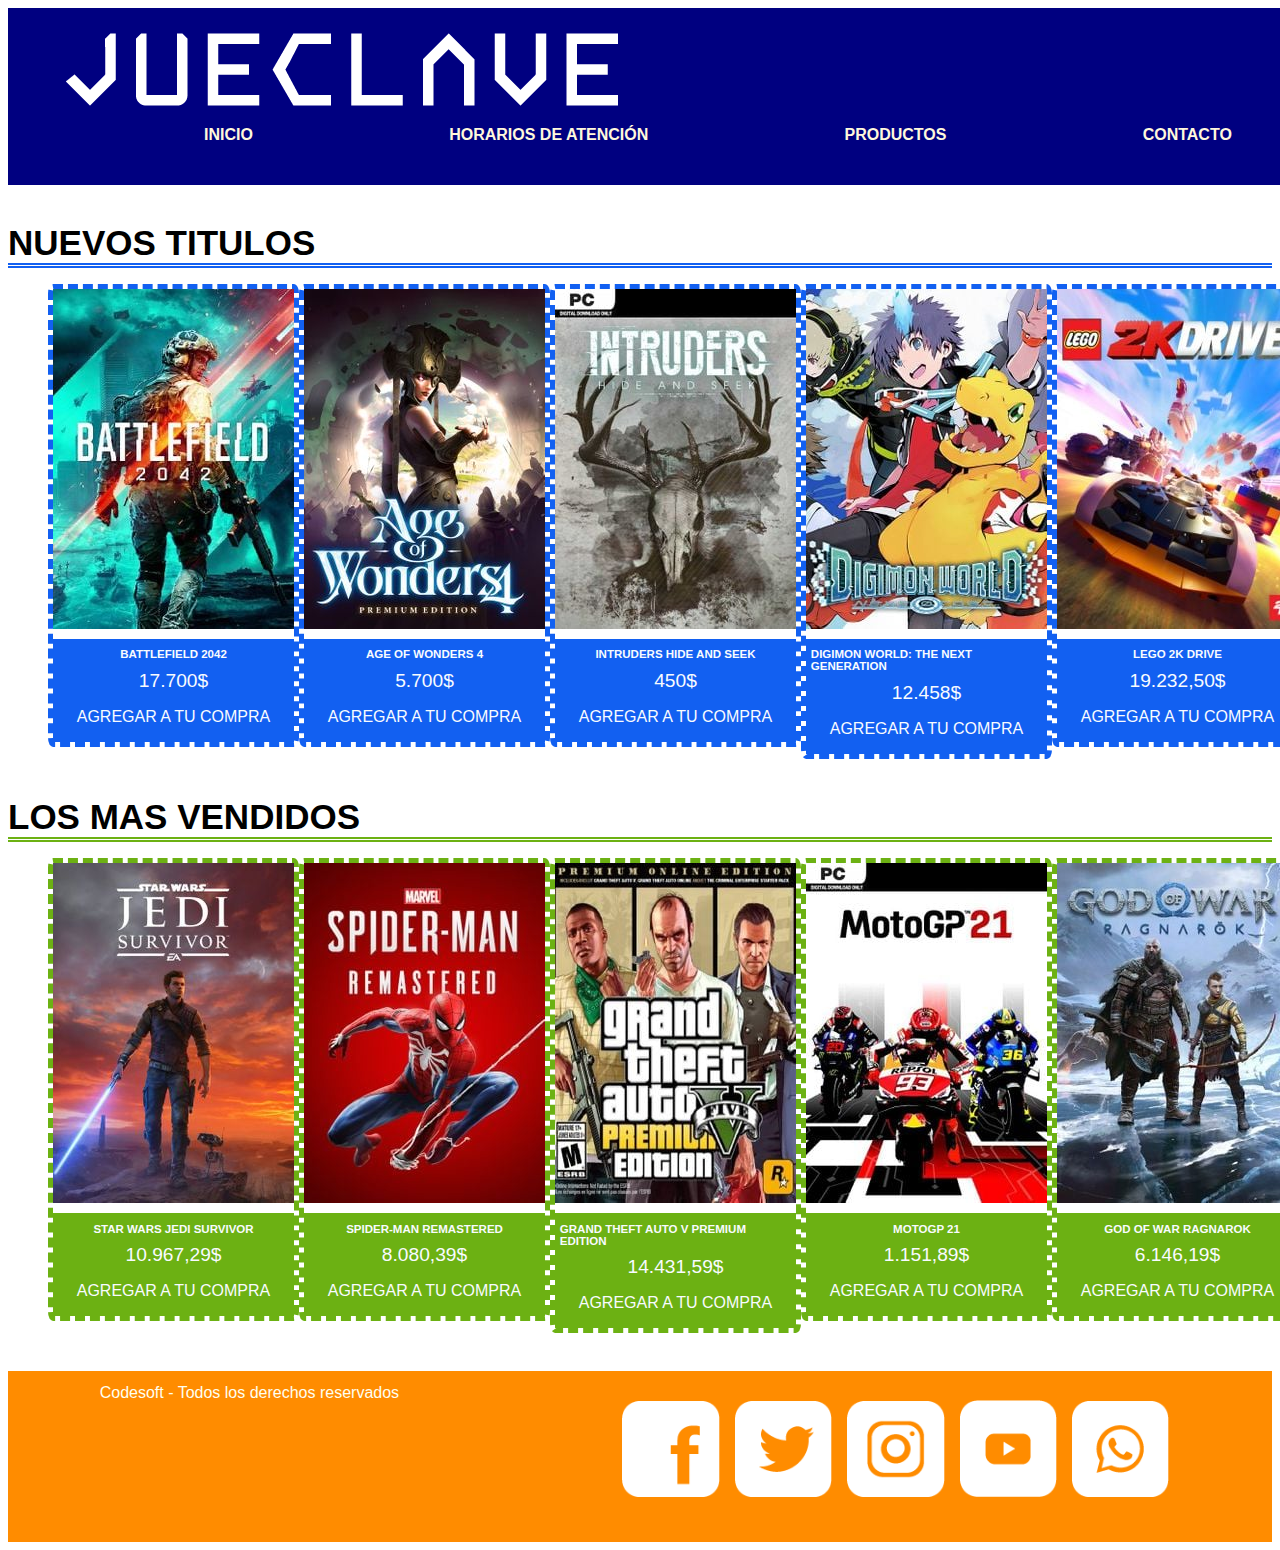
<file: index.html>
<!DOCTYPE html>
<html lang="es">
<head>
    <meta charset="UTF-8">
    <meta http-equiv="X-UA-Compatible" content="IE=edge">
    <meta name="viewport" content="width=device-width, initial-scale=1.0">
    <link rel="stylesheet" href="style.css">
    <title>Tienda de videojuegos digital</title>
</head>
<body>
    <header>
        <div id="superior">
            <img src="Imagenes/Tienda_Videojuegos_Logo_Blanco.png" alt="Jueclave-logo">
        </div>
        <nav>
            <ul>
                <li><a href="#">Inicio</a></li>
                <li><a href="horarios.html">Horarios de Atención</a></li>
                <li><a href="productos.html">Productos</a></li>
                <li><a href="contacto.html">Contacto</a></li>
            </ul>
        </nav>
    </header>

    <main>
        <section id="Novedades">
            <div class="NovedadTitulo">
                <b>Nuevos Titulos</b>
            </div>
            <div id="NovedadProductos">
                <ul>
                    <li>
                        <div class="ProductoNovedad">
                            <a href="#"><img src="Imagenes/Battlefield_2042_Edition_Cover.jpg" alt="Battlefield 2042"></a>
                            <div class="InfoProductoNov">
                                <b class="ProductoNombre">Battlefield 2042</b>
                                <div class="Datosproductos">
                                    <div class="productoprecio">17.700$</div>
                                    <div class="productointeraccion">
                                        <div class="botoncompra" href="#">Agregar a tu compra</div>
                                    </div>
                                </div>
                            </div>
                        </div>
                    </li>
                    <li>
                        <div class="ProductoNovedad">
                            <a href="#"><img src="Imagenes/Age_of_Wonders_4_Cover.jpg"></a>
                            <div class="InfoProductoNov">
                                <b class="ProductoNombre">Age of Wonders 4</b>
                                <div class="Datosproductos">
                                    <div class="productoprecio">5.700$</div>
                                    <div class="productointeraccion">
                                        <div class="botoncompra" href="#">Agregar a tu compra</div>
                                    </div>
                                </div>
                            </div>
                        </div>
                    </li>
                    <li>
                        <div class="ProductoNovedad">
                            <a href="#"><img src="Imagenes/Intruders__hide_and_seek_Cover.jpg" alt="Intruders hide and seek"></a>
                            <div class="InfoProductoNov">
                                <b class="ProductoNombre">Intruders Hide and Seek</b>
                                <div class="Datosproductos">
                                    <div class="productoprecio">450$</div>
                                    <div class="productointeraccion">
                                        <div class="botoncompra" href="#">Agregar a tu compra</div>
                                    </div>
                                </div>
                            </div>
                        </div>
                    </li>
                    <li>
                        <div class="ProductoNovedad">
                            <a href="#"><img src="Imagenes/Digimon_World_The_Next_Generation_Cover.jpg" alt="Digimon World: The Next Generation"></a>
                            <div class="InfoProductoNov">
                                <b class="ProductoNombre">Digimon World: The Next Generation</b>
                                <div class="Datosproductos">
                                    <div class="productoprecio">12.458$</div>
                                    <div class="productointeraccion">
                                        <div class="botoncompra" href="#">Agregar a tu compra</div>
                                    </div>
                                </div>
                            </div>
                        </div>
                    </li>
                    <li>
                        <div class="ProductoNovedad">
                            <a href="#"><img src="Imagenes/Lego_2K_Drive_Cover.jpg" alt="Lego 2K Drive"></a>
                            <div class="InfoProductoNov">
                                <b class="ProductoNombre">Lego 2K Drive</b>
                                <div class="Datosproductos">
                                    <div class="productoprecio">19.232,50$</div>
                                    <div class="productointeraccion">
                                        <div class="botoncompra" href="#">Agregar a tu compra</div>
                                    </div>
                                </div>
                            </div>
                        </div>
                    </li>
                    <li>
                        <div class="ProductoNovedad">
                            <a href="#"><img src="Imagenes/Redfall_Cover.jpg" alt="Redfall"></a>
                            <div class="InfoProductoNov">
                                <b class="ProductoNombre">Redfall</b>
                                <div class="Datosproductos">
                                    <div class="productoprecio">12.248,25$</div>
                                    <div class="productointeraccion">
                                        <div class="botoncompra" href="#">Agregar a tu compra</div>
                                    </div>
                                </div>
                            </div>
                        </div>
                    </li>
                </ul>
            </div>
        </section>
        <section id="MasVendidos">
            <div class="MasVendidosTitulo">
                <b>Los mas vendidos</b>
            </div>
            <div>
                <ul>
                    <li>
                        <div class="MejoresProductos">
                            <a href="#"><img src="Imagenes/Star_Wars_Jedi_Survivor_Cover.jpg" alt="Star Wars Jedi Survivor"></a>
                            <div class="InfoProductoMejor">
                                <b class="ProductoNombre">Star Wars Jedi Survivor</b>
                                <div class="Datosproductos">
                                    <div class="productoprecio">10.967,29$</div>
                                    <div class="productointeraccion">
                                        <div class="botoncompra" href="#">Agregar a tu compra</div>
                                    </div>
                                </div>
                        </div>
                    </li>
                    <li>
                        <div class="MejoresProductos">
                            <a href="#"><img src="Imagenes/Spider-Man_Remastered_Cover.jpg" alt="Spider-Man Remastered"></a>
                            <div class="InfoProductoMejor">
                                <b class="ProductoNombre">Spider-Man Remastered</b>
                                <div class="Datosproductos">
                                    <div class="productoprecio">8.080,39$</div>
                                    <div class="productointeraccion">
                                        <div class="botoncompra" href="#">Agregar a tu compra</div>
                                    </div>
                                </div>
                        </div>
                    </li>
                    <li>
                        <div class="MejoresProductos">
                            <a href="#"><img src="Imagenes/Grand_Theft_Auto_V_Premium_Edition_Cover.jpg" alt="Grand Theft Auto V Premium Edition"></a>
                            <div class="InfoProductoMejor">
                                <b class="ProductoNombre">Grand Theft Auto V Premium Edition</b>
                                <div class="Datosproductos">
                                    <div class="productoprecio">14.431,59$</div>
                                    <div class="productointeraccion">
                                        <div class="botoncompra" href="#">Agregar a tu compra</div>
                                    </div>
                                </div>
                        </div>
                    </li>
                    <li>
                        <div class="MejoresProductos">
                            <a href="#"><img src="Imagenes/MotoGP_21_Cover.jpg" alt="MotoGP 21"></a>
                            <div class="InfoProductoMejor">
                                <b class="ProductoNombre">MotoGP 21</b>
                                <div class="Datosproductos">
                                    <div class="productoprecio">1.151,89$</div>
                                    <div class="productointeraccion">
                                        <div class="botoncompra" href="#">Agregar a tu compra</div>
                                    </div>
                                </div>
                        </div>
                    </li>
                    <li>
                        <div class="MejoresProductos">
                            <a href="#"><img src="Imagenes/god_of_war_ragnarok_Cover.jpg" alt="God of War Ragnarok"></a>
                            <div class="InfoProductoMejor">
                                <b class="ProductoNombre">God of War Ragnarok</b>
                                <div class="Datosproductos">
                                    <div class="productoprecio">6.146,19$</div>
                                    <div class="productointeraccion">
                                        <div class="botoncompra" href="#">Agregar a tu compra</div>
                                    </div>
                                </div>
                        </div>
                    </li>
                    <li>
                        <div class="MejoresProductos">
                            <a href="#"><img src="Imagenes/The_Sims_3_Cover.jpg" alt="The Sims 3"></a>
                            <div class="InfoProductoMejor">
                                <b class="ProductoNombre">The Sims 3</b>
                                <div class="Datosproductos">
                                    <div class="productoprecio">1.440,59$</div>
                                    <div class="productointeraccion">
                                        <div class="botoncompra" href="#">Agregar a tu compra</div>
                                    </div>
                                </div>
                        </div>
                    </li>
                </ul>
            </div>
        </section>
    </main>

    <footer>
        <div class="copyright"> Codesoft - Todos los derechos reservados </div>
        <div class="redsocial">
            <ul>
                <li><a href="#"><img src="Imagenes/Tienda_Videojuegos_Redsocial_Facebook.png" alt="Facebook"></a></li>
                <li><a href="#"><img src="Imagenes/Tienda_Videojuegos_Redsocial_Twitter.png" alt="Twitter"></a></li>
                <li><a href="#"><img src="Imagenes/Tienda_Videojuegos_Redsocial_Instagram.png" alt="Instagram"></a></li>
                <li><a href="#"><img src="Imagenes/Tienda_Videojuegos_Redsocial_Youtube.png" alt="Youtube"></a></li>
                <li><a href="#"><img src="Imagenes/Tienda_Videojuegos_Redsocial_Whatsapp.png" alt="Whatsapp"></a></li>
            </ul>
        </div>
    </footer>
</body>
</html>
</file>
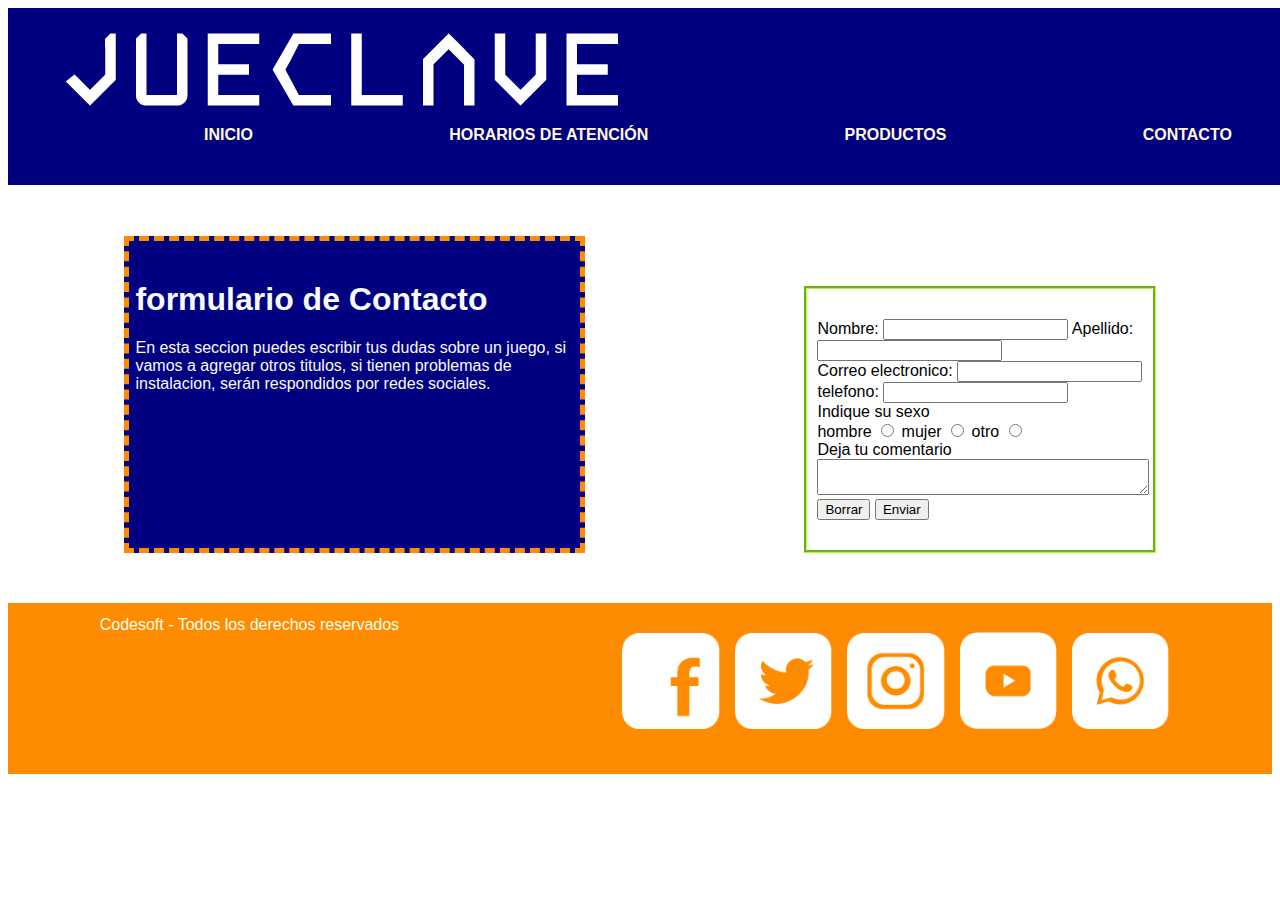
<file: contacto.html>
<!DOCTYPE html>
<html lang="es">
<head>
    <meta charset="UTF-8">
    <meta http-equiv="X-UA-Compatible" content="IE=edge">
    <meta name="viewport" content="width=device-width, initial-scale=1.0">
    <link rel="stylesheet" href="style.css">
    <title>Tienda de videojuegos digital - Contacto</title>
</head>
<body>
    <script>
            window.alert("Recuerde. Antes de ponerte en contacto, complete todos los datos requeridos.");
    </script>
    <header>
        <div id="superior">
            <img src="Imagenes/Tienda_Videojuegos_Logo_Blanco.png" alt="Jueclave-logo">
        </div>
        <nav>
            <ul>
                <li><a href="index.html">Inicio</a></li>
                <li><a href="horarios.html">Horarios de Atención</a></li>
                <li><a href="productos.html">Productos</a></li>
                <li><a href="#">Contacto</a></li>
            </ul>
        </nav>
    </header>

    <section id="Contacto">
        <div id="Informacion">
            <h1>formulario de Contacto</h1>
            <p>En esta seccion puedes escribir tus dudas sobre un juego, si vamos a agregar otros titulos, si tienen problemas de instalacion, serán respondidos por redes sociales.</p>
        </div>
        <form id="formulario" action="">
            <label>Nombre:</label>
            <input type="text" name="nombre" required>
            <label>Apellido:</label>
            <input type="text" name="apellido" required>
            <br>
            <label>Correo electronico:</label>
            <input type="email" name="correo" required>
            <br>
            <label>telefono:</label>
            <input type="number" name="telefono" required>
            <br>
            <label>Indique su sexo</label> <br>
            <label>hombre</label> <input type="radio" name="sexo">
            <label>mujer</label> <input type="radio" name="sexo">
            <label>otro</label> <input type="radio" name="sexo">
            <br>
            <label>Deja tu comentario</label>
            <br>
            <textarea></textarea>
            <br>
            <input type="reset" value="Borrar">
            <input type="submit" value="Enviar">
        </form>
    </section>


        <footer>
            <div class="copyright"> Codesoft - Todos los derechos reservados </div>
            <div class="redsocial">
                <ul>
                    <li><a href="#"><img src="Imagenes/Tienda_Videojuegos_Redsocial_Facebook.png" alt="Facebook"></a></li>
                    <li><a href="#"><img src="Imagenes/Tienda_Videojuegos_Redsocial_Twitter.png" alt="Twitter"></a></li>
                    <li><a href="#"><img src="Imagenes/Tienda_Videojuegos_Redsocial_Instagram.png" alt="Instagram"></a></li>
                    <li><a href="#"><img src="Imagenes/Tienda_Videojuegos_Redsocial_Youtube.png" alt="Youtube"></a></li>
                    <li><a href="#"><img src="Imagenes/Tienda_Videojuegos_Redsocial_Whatsapp.png" alt="Whatsapp"></a></li>
                </ul>
            </div>
        </footer>
</body>
</html>
</file>
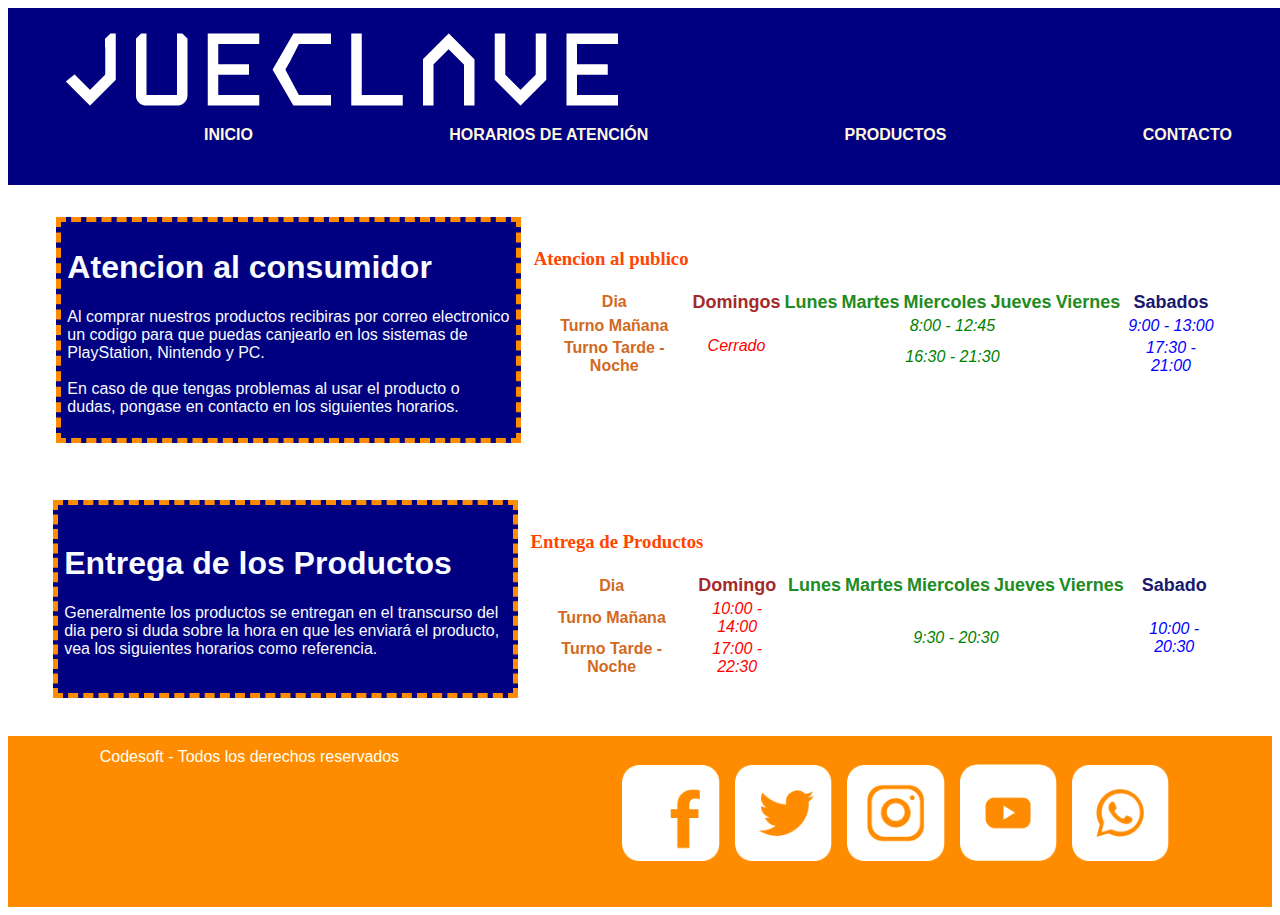
<file: horarios.html>
<!DOCTYPE html>
<html lang="es">
<head>
    <meta charset="UTF-8">
    <meta http-equiv="X-UA-Compatible" content="IE=edge">
    <meta name="viewport" content="width=device-width, initial-scale=1.0">
    <link rel="stylesheet" href="style.css">
    <title>Tienda de videojuegos digital - Horarios</title>
</head>
<body>
    <header>
        <div id="superior">
            <img src="Imagenes/Tienda_Videojuegos_Logo_Blanco.png" alt="Jueclave-logo">
        </div>
        <nav>
            <ul>
                <li><a href="index.html">Inicio</a></li>
                <li><a href="#">Horarios de Atención</a></li>
                <li><a href="productos.html">Productos</a></li>
                <li><a href="contacto.html">Contacto</a></li>
            </ul>
        </nav>
    </header>

    <main>
        <section id="Atencion">
            <div id="Atencion-Informacion">
                <h1>Atencion al consumidor</h1>
                <p>Al comprar nuestros productos recibiras por correo electronico un codigo para que puedas canjearlo en los sistemas de PlayStation, Nintendo y PC.</br>
                <br>En caso de que tengas problemas al usar el producto o dudas, pongase en contacto en los siguientes horarios. </p>
            </div>
            <div id="Atencion-Horarios">
                <h3 class="tabla">Atencion al publico</h3>
                <table>
                    <tr class="dias">
                        <th class="turno">Dia</th>
                        <th class="domingo">Domingos</th>
                        <th class="semana">Lunes</th>
                        <th class="semana">Martes</th>
                        <th class="semana">Miercoles</th>
                        <th class="semana">Jueves</th>
                        <th class="semana">Viernes</th>
                        <th class="sabado">Sabados</th>
                    </tr>
                    <tr>
                        <th class="turno">Turno Mañana</th>
                        <td rowspan="2" class="horadom">Cerrado</td>
                        <td colspan="5" class="horasem">8:00 - 12:45</td>
                        <td class="horasab">9:00 - 13:00</td>
                    </tr>
                    <tr>
                        <th class="turno">Turno Tarde - Noche</th>
                        <td colspan="5" class="horasem">16:30 - 21:30</td>
                        <td class="horasab">17:30 - 21:00</td>
                    </tr>
                </table>
            </div>
        </section>
        <section id="Entrega">
            <div id="Entrega-Informacion">
                <h1>Entrega de los Productos</h1>
                <p>Generalmente los productos se entregan en el transcurso del dia pero si duda sobre la hora en que les enviará el producto, vea los siguientes horarios como referencia. </p>
            </div>
            <diV id="Entrega-Horarios">
                <h3 class="tabla">Entrega de Productos</h3>
                <table>
                    <tr class="dias">
                        <th class="turno">Dia</th>
                        <th class="domingo">Domingo</th>
                        <th class="semana">Lunes</th>
                        <th class="semana">Martes</th>
                        <th class="semana">Miercoles</th>
                        <th class="semana">Jueves</th>
                        <th class="semana">Viernes</th>
                        <th class="sabado">Sabado</th>
                    </tr>
                    <tr class="turno">
                        <th>Turno Mañana</th>
                        <td class="horadom">10:00 - 14:00 </td>
                        <td colspan="5" rowspan="2" class="horasem">9:30 - 20:30</td>
                        <td rowspan="2" class="horasab">10:00 - 20:30</td>
                    </tr>
                    <tr class="turno">
                        <th>Turno Tarde - Noche</th>
                        <td class="horadom">17:00 - 22:30</td>
                    </tr>
                </table>
            </diV>
        </section>
    </main>

    <footer>
        <div class="copyright"> Codesoft - Todos los derechos reservados </div>
        <div class="redsocial">
            <ul>
                <li><a href="#"><img src="Imagenes/Tienda_Videojuegos_Redsocial_Facebook.png" alt="Facebook"></a></li>
                <li><a href="#"><img src="Imagenes/Tienda_Videojuegos_Redsocial_Twitter.png" alt="Twitter"></a></li>
                <li><a href="#"><img src="Imagenes/Tienda_Videojuegos_Redsocial_Instagram.png" alt="Instagram"></a></li>
                <li><a href="#"><img src="Imagenes/Tienda_Videojuegos_Redsocial_Youtube.png" alt="Youtube"></a></li>
                <li><a href="#"><img src="Imagenes/Tienda_Videojuegos_Redsocial_Whatsapp.png" alt="Whatsapp"></a></li>
            </ul>
        </div>
    </footer>
</body>
</html>
</file>
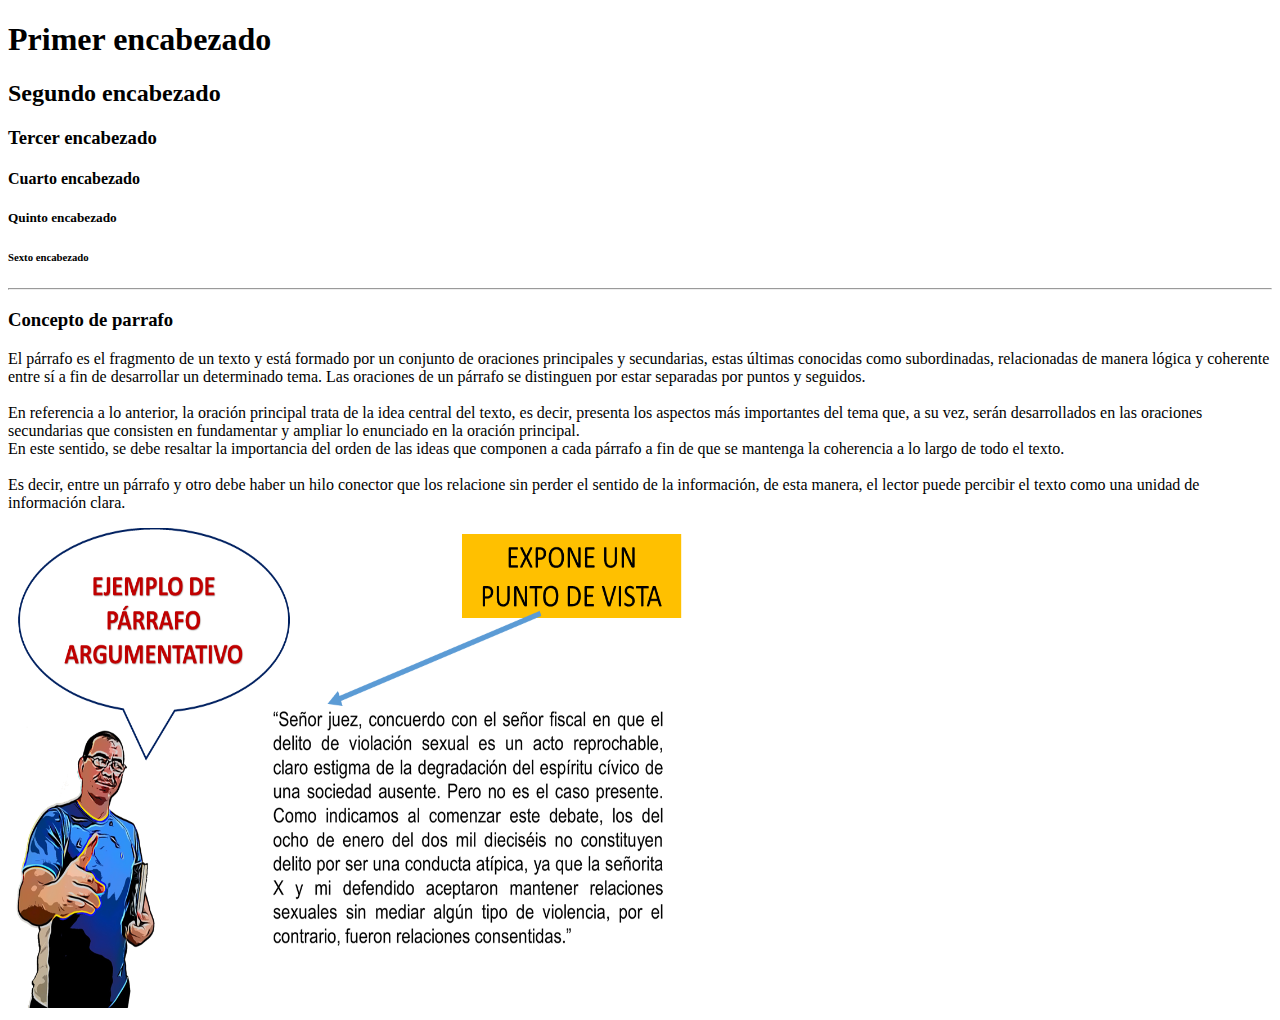
<file: index-parrafo.html>
<!DOCTYPE html>
<html>
<head>
    <meta charset="UTF-8">
    <title>Tipos de Encabezados y Parrafos</title>
</head>
<body>
    <h1>Primer encabezado</h1>
    <h2>Segundo encabezado</h2>
    <h3>Tercer encabezado</h3>
    <h4>Cuarto encabezado</h4>
    <h5>Quinto encabezado</h5>
    <h6>Sexto encabezado</h6>
    <hr> <!--Este es una barra separador-->
    <h3>Concepto de parrafo</h3>
    <p>El párrafo es el fragmento de un texto y está formado por un conjunto de oraciones principales y secundarias, estas últimas conocidas como subordinadas, relacionadas de manera lógica y coherente entre sí a fin de desarrollar un determinado tema. Las oraciones de un párrafo se distinguen por estar separadas por puntos y seguidos. </br>
    <br>En referencia a lo anterior, la oración principal trata de la idea central del texto, es decir, presenta los aspectos más importantes del tema que, a su vez, serán desarrollados en las oraciones secundarias que consisten en fundamentar y ampliar lo enunciado en la oración principal.
    <br>En este sentido, se debe resaltar la importancia del orden de las ideas que componen a cada párrafo a fin de que se mantenga la coherencia a lo largo de todo el texto. </br>
    <br> Es decir, entre un párrafo y otro debe haber un hilo conector que los relacione sin perder el sentido de la información, de esta manera, el lector puede percibir el texto como una unidad de información clara.</p>
    <img src="Ejemplo-Parrafo.png" alt="Ejemplo de un parrafo" width="720px" height="480px">
</body>
</html>
</file>
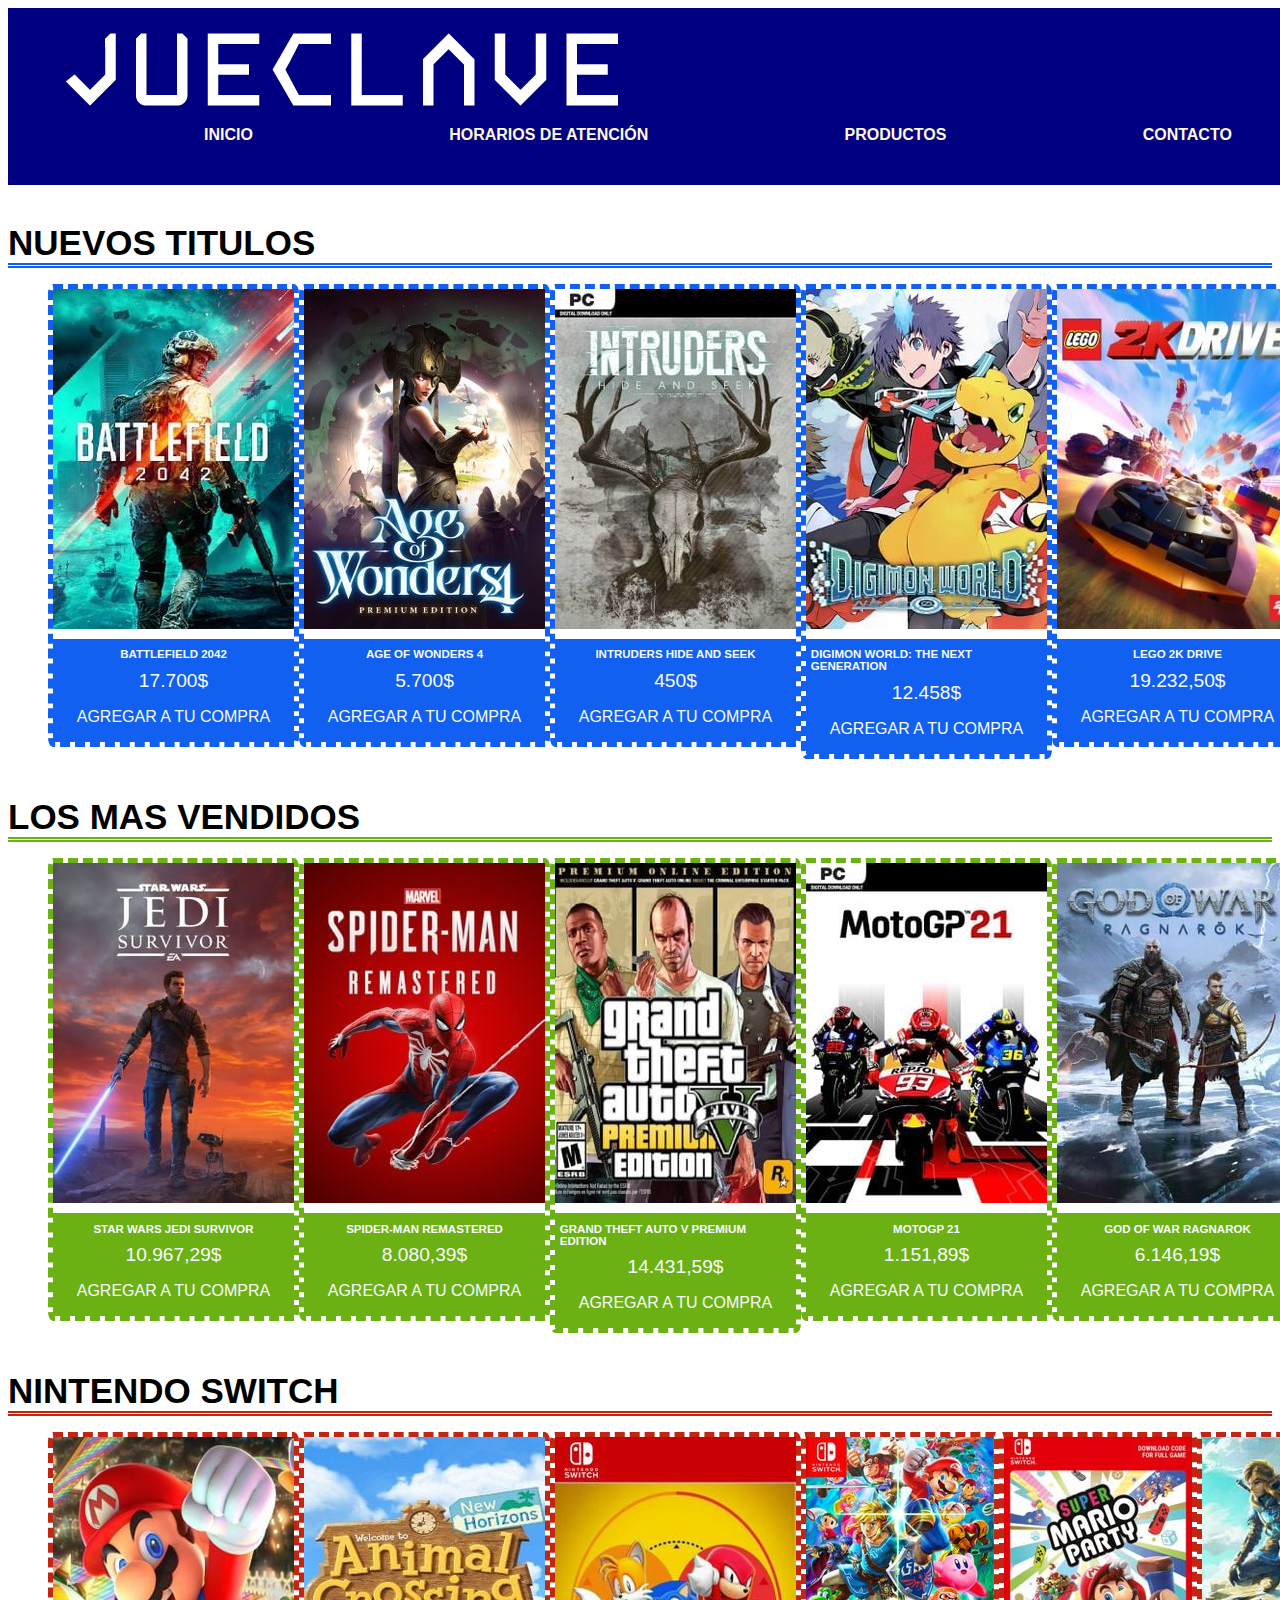
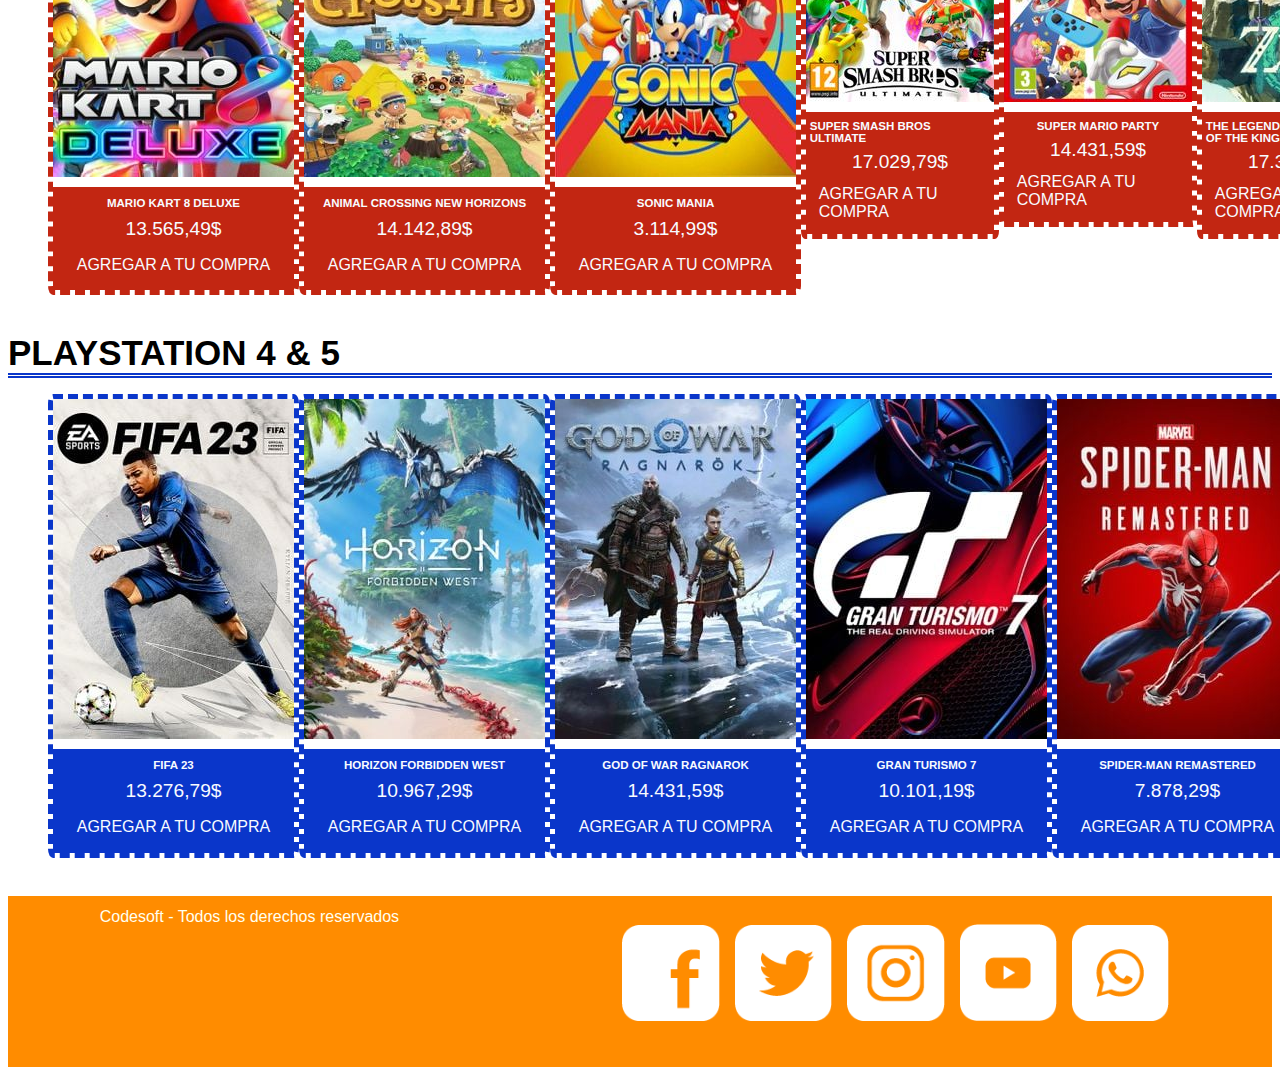
<file: productos.html>
<!DOCTYPE html>
<html lang="es">
<head>
    <meta charset="UTF-8">
    <meta http-equiv="X-UA-Compatible" content="IE=edge">
    <meta name="viewport" content="width=device-width, initial-scale=1.0">
    <link rel="stylesheet" href="style.css">
    <title>Tienda de videojuegos digital - Productos</title>
</head>
<body>
    <header>
        <div id="superior">
            <img src="Imagenes/Tienda_Videojuegos_Logo_Blanco.png" alt="Jueclave-logo">
        </div>
        <nav>
            <ul>
                <li><a href="index.html">Inicio</a></li>
                <li><a href="horarios.html">Horarios de Atención</a></li>
                <li><a href="#">Productos</a></li>
                <li><a href="contacto.html">Contacto</a></li>
            </ul>
        </nav>
    </header>

    <main>
        <section id="Novedades">
            <div class="NovedadTitulo">
                <b>Nuevos Titulos</b>
            </div>
            <div id="NovedadProductos">
                <ul>
                    <li>
                        <div class="ProductoNovedad">
                            <a href="#"><img src="Imagenes/Battlefield_2042_Edition_Cover.jpg" alt="Battlefield 2042"></a>
                            <div class="InfoProductoNov">
                                <b class="ProductoNombre">Battlefield 2042</b>
                                <div class="Datosproductos">
                                    <div class="productoprecio">17.700$</div>
                                    <div class="productointeraccion">
                                        <div class="botoncompra" href="#">Agregar a tu compra</div>
                                    </div>
                                </div>
                            </div>
                        </div>
                    </li>
                    <li>
                        <div class="ProductoNovedad">
                            <a href="#"><img src="Imagenes/Age_of_Wonders_4_Cover.jpg"></a>
                            <div class="InfoProductoNov">
                                <b class="ProductoNombre">Age of Wonders 4</b>
                                <div class="Datosproductos">
                                    <div class="productoprecio">5.700$</div>
                                    <div class="productointeraccion">
                                        <div class="botoncompra" href="#">Agregar a tu compra</div>
                                    </div>
                                </div>
                            </div>
                        </div>
                    </li>
                    <li>
                        <div class="ProductoNovedad">
                            <a href="#"><img src="Imagenes/Intruders__hide_and_seek_Cover.jpg" alt="Intruders hide and seek"></a>
                            <div class="InfoProductoNov">
                                <b class="ProductoNombre">Intruders Hide and Seek</b>
                                <div class="Datosproductos">
                                    <div class="productoprecio">450$</div>
                                    <div class="productointeraccion">
                                        <div class="botoncompra" href="#">Agregar a tu compra</div>
                                    </div>
                                </div>
                            </div>
                        </div>
                    </li>
                    <li>
                        <div class="ProductoNovedad">
                            <a href="#"><img src="Imagenes/Digimon_World_The_Next_Generation_Cover.jpg" alt="Digimon World: The Next Generation"></a>
                            <div class="InfoProductoNov">
                                <b class="ProductoNombre">Digimon World: The Next Generation</b>
                                <div class="Datosproductos">
                                    <div class="productoprecio">12.458$</div>
                                    <div class="productointeraccion">
                                        <div class="botoncompra" href="#">Agregar a tu compra</div>
                                    </div>
                                </div>
                            </div>
                        </div>
                    </li>
                    <li>
                        <div class="ProductoNovedad">
                            <a href="#"><img src="Imagenes/Lego_2K_Drive_Cover.jpg" alt="Lego 2K Drive"></a>
                            <div class="InfoProductoNov">
                                <b class="ProductoNombre">Lego 2K Drive</b>
                                <div class="Datosproductos">
                                    <div class="productoprecio">19.232,50$</div>
                                    <div class="productointeraccion">
                                        <div class="botoncompra" href="#">Agregar a tu compra</div>
                                    </div>
                                </div>
                            </div>
                        </div>
                    </li>
                    <li>
                        <div class="ProductoNovedad">
                            <a href="#"><img src="Imagenes/Redfall_Cover.jpg" alt="Redfall"></a>
                            <div class="InfoProductoNov">
                                <b class="ProductoNombre">Redfall</b>
                                <div class="Datosproductos">
                                    <div class="productoprecio">12.248,25$</div>
                                    <div class="productointeraccion">
                                        <div class="botoncompra" href="#">Agregar a tu compra</div>
                                    </div>
                                </div>
                            </div>
                        </div>
                    </li>
                </ul>
            </div>
        </section>
        <section id="MasVendidos">
            <div class="MasVendidosTitulo">
                <b>Los mas vendidos</b>
            </div>
            <div>
                <ul>
                    <li>
                        <div class="MejoresProductos">
                            <a href="#"><img src="Imagenes/Star_Wars_Jedi_Survivor_Cover.jpg" alt="Star Wars Jedi Survivor"></a>
                            <div class="InfoProductoMejor">
                                <b class="ProductoNombre">Star Wars Jedi Survivor</b>
                                <div class="Datosproductos">
                                    <div class="productoprecio">10.967,29$</div>
                                    <div class="productointeraccion">
                                        <div class="botoncompra" href="#">Agregar a tu compra</div>
                                    </div>
                                </div>
                        </div>
                    </li>
                    <li>
                        <div class="MejoresProductos">
                            <a href="#"><img src="Imagenes/Spider-Man_Remastered_Cover.jpg" alt="Spider-Man Remastered"></a>
                            <div class="InfoProductoMejor">
                                <b class="ProductoNombre">Spider-Man Remastered</b>
                                <div class="Datosproductos">
                                    <div class="productoprecio">8.080,39$</div>
                                    <div class="productointeraccion">
                                        <div class="botoncompra" href="#">Agregar a tu compra</div>
                                    </div>
                                </div>
                        </div>
                    </li>
                    <li>
                        <div class="MejoresProductos">
                            <a href="#"><img src="Imagenes/Grand_Theft_Auto_V_Premium_Edition_Cover.jpg" alt="Grand Theft Auto V Premium Edition"></a>
                            <div class="InfoProductoMejor">
                                <b class="ProductoNombre">Grand Theft Auto V Premium Edition</b>
                                <div class="Datosproductos">
                                    <div class="productoprecio">14.431,59$</div>
                                    <div class="productointeraccion">
                                        <div class="botoncompra" href="#">Agregar a tu compra</div>
                                    </div>
                                </div>
                        </div>
                    </li>
                    <li>
                        <div class="MejoresProductos">
                            <a href="#"><img src="Imagenes/MotoGP_21_Cover.jpg" alt="MotoGP 21"></a>
                            <div class="InfoProductoMejor">
                                <b class="ProductoNombre">MotoGP 21</b>
                                <div class="Datosproductos">
                                    <div class="productoprecio">1.151,89$</div>
                                    <div class="productointeraccion">
                                        <div class="botoncompra" href="#">Agregar a tu compra</div>
                                    </div>
                                </div>
                        </div>
                    </li>
                    <li>
                        <div class="MejoresProductos">
                            <a href="#"><img src="Imagenes/god_of_war_ragnarok_Cover.jpg" alt="God of War Ragnarok"></a>
                            <div class="InfoProductoMejor">
                                <b class="ProductoNombre">God of War Ragnarok</b>
                                <div class="Datosproductos">
                                    <div class="productoprecio">6.146,19$</div>
                                    <div class="productointeraccion">
                                        <div class="botoncompra" href="#">Agregar a tu compra</div>
                                    </div>
                                </div>
                        </div>
                    </li>
                    <li>
                        <div class="MejoresProductos">
                            <a href="#"><img src="Imagenes/The_Sims_3_Cover.jpg" alt="The Sims 3"></a>
                            <div class="InfoProductoMejor">
                                <b class="ProductoNombre">The Sims 3</b>
                                <div class="Datosproductos">
                                    <div class="productoprecio">1.440,59$</div>
                                    <div class="productointeraccion">
                                        <div class="botoncompra" href="#">Agregar a tu compra</div>
                                    </div>
                                </div>
                        </div>
                    </li>
                </ul>
            </div>
        </section>
        <section id="SeleccionSwitch">
            <div class="TituloSwitch">
                <b>Nintendo Switch</b>
            </div>
            <div>
                <ul>
                    <li>
                        <div class="ProductosSwitch">
                            <a href="#"><img src="Imagenes/Mario_Kart_8_Deluxe_Cover.jpg" alt="Mario Kart 8 Deluxe"></a>
                            <div class="InfoProductoSwitch">
                                <b class="ProductoNombre">Mario Kart 8 Deluxe</b>
                                <div class="Datosproductos">
                                    <div class="productoprecio">13.565,49$</div>
                                    <div class="productointeraccion">
                                        <div class="botoncompra" href="#">Agregar a tu compra</div>
                                    </div>
                                </div>
                        </div>
                    </li>
                    <li>
                        <div class="ProductosSwitch">
                            <a href="#"><img src="Imagenes/Animal_Crossing_New_Horizons_Cover.jpg" alt="Animal Crossing New Horizons"></a>
                            <div class="InfoProductoSwitch">
                                <b class="ProductoNombre">Animal Crossing New Horizons</b>
                                <div class="Datosproductos">
                                    <div class="productoprecio">14.142,89$</div>
                                    <div class="productointeraccion">
                                        <div class="botoncompra" href="#">Agregar a tu compra</div>
                                    </div>
                                </div>
                        </div>
                    </li>
                    <li>
                        <div class="ProductosSwitch">
                            <a href="#"><img src="Imagenes/Sonic_Mania_Cover.jpg" alt="Sonic Mania"></a>
                            <div class="InfoProductoSwitch">
                                <b class="ProductoNombre">Sonic Mania</b>
                                <div class="Datosproductos">
                                    <div class="productoprecio">3.114,99$</div>
                                    <div class="productointeraccion">
                                        <div class="botoncompra" href="#">Agregar a tu compra</div>
                                    </div>
                                </div>
                        </div>
                    </li>
                    <li>
                        <div class="ProductosSwitch">
                            <a href="#"><img src="Imagenes/Super_Smash_Bros_Ultimate_Cover.jpg" alt="Super Smash Bros Ultimate"></a>
                            <div class="InfoProductoSwitch">
                                <b class="ProductoNombre">Super Smash Bros Ultimate</b>
                                <div class="Datosproductos">
                                    <div class="productoprecio">17.029,79$</div>
                                    <div class="productointeraccion">
                                        <div class="botoncompra" href="#">Agregar a tu compra</div>
                                    </div>
                                </div>
                        </div>
                    </li>
                    <li>
                        <div class="ProductosSwitch">
                            <a href="#"><img src="Imagenes/Super_Mario_Party_Cover.jpg" alt="Super Mario Party"></a>
                            <div class="InfoProductoSwitch">
                                <b class="ProductoNombre">Super Mario Party</b>
                                <div class="Datosproductos">
                                    <div class="productoprecio">14.431,59$</div>
                                    <div class="productointeraccion">
                                        <div class="botoncompra" href="#">Agregar a tu compra</div>
                                    </div>
                                </div>
                        </div>
                    </li>
                    <li>
                        <div class="ProductosSwitch">
                            <a href="#"><img src="Imagenes/The_Legend_Of_Zelda_Tears_Of_The_Kingdom_Cover.jpg" alt="The Legend of Zelda Tears of The Kingdom"></a>
                            <div class="InfoProductoSwitch">
                                <b class="ProductoNombre">The Legend of Zelda Tears of The Kingdom</b>
                                <div class="Datosproductos">
                                    <div class="productoprecio">17.318,49$</div>
                                    <div class="productointeraccion">
                                        <div class="botoncompra" href="#">Agregar a tu compra</div>
                                    </div>
                                </div>
                        </div>
                    </li>
                </ul>
            </div>
        </section>
        <section id="SeleccionPlay">
            <div class="TituloPlay">
                <b>PlayStation 4 & 5</b>
            </div>
            <div>
                <ul>
                    <li>
                        <div class="ProductosPlay">
                            <a href="#"><img src="Imagenes/Fifa_23_Cover.jpg" alt="Fifa 23"></a>
                            <div class="InfoProductoPlay">
                                <b class="ProductoNombre">Fifa 23</b>
                                <div class="Datosproductos">
                                    <div class="productoprecio">13.276,79$</div>
                                    <div class="productointeraccion">
                                        <div class="botoncompra" href="#">Agregar a tu compra</div>
                                    </div>
                                </div>
                        </div>
                    </li>
                    <li>
                        <div class="ProductosPlay">
                            <a href="#"><img src="Imagenes/Horizon_Forbidden_West_Cover.jpg" alt="Horizon Forbidden West"></a>
                            <div class="InfoProductoPlay">
                                <b class="ProductoNombre">Horizon Forbidden West</b>
                                <div class="Datosproductos">
                                    <div class="productoprecio">10.967,29$</div>
                                    <div class="productointeraccion">
                                        <div class="botoncompra" href="#">Agregar a tu compra</div>
                                    </div>
                                </div>
                        </div>
                    </li>
                    <li>
                        <div class="ProductosPlay">
                            <a href="#"><img src="Imagenes/god_of_war_ragnarok_Cover.jpg" alt="God of War Ragnarok"></a>
                            <div class="InfoProductoPlay">
                                <b class="ProductoNombre">God of War Ragnarok</b>
                                <div class="Datosproductos">
                                    <div class="productoprecio">14.431,59$</div>
                                    <div class="productointeraccion">
                                        <div class="botoncompra" href="#">Agregar a tu compra</div>
                                    </div>
                                </div>
                        </div>
                    </li>
                    <li>
                        <div class="ProductosPlay">
                            <a href="#"><img src="Imagenes/Gran_Turismo_7.jpg" alt="Gran Turismo 7"></a>
                            <div class="InfoProductoPlay">
                                <b class="ProductoNombre">Gran Turismo 7</b>
                                <div class="Datosproductos">
                                    <div class="productoprecio">10.101,19$</div>
                                    <div class="productointeraccion">
                                        <div class="botoncompra" href="#">Agregar a tu compra</div>
                                    </div>
                                </div>
                        </div>
                    </li>
                    <li>
                        <div class="ProductosPlay">
                            <a href="#"><img src="Imagenes/Spider-Man_Remastered_Cover.jpg" alt="Spider-Man Remastered"></a>
                            <div class="InfoProductoPlay">
                                <b class="ProductoNombre">Spider-Man Remastered</b>
                                <div class="Datosproductos">
                                    <div class="productoprecio">7.878,29$</div>
                                    <div class="productointeraccion">
                                        <div class="botoncompra" href="#">Agregar a tu compra</div>
                                    </div>
                                </div>
                        </div>
                    </li>
                    <li>
                        <div class="ProductosPlay">
                            <a href="#"><img src="Imagenes/The_Last_Of_Us_Part_1_Cover.jpg" alt="The Last of Us Part 1"></a>
                            <div class="InfoProductoPlay">
                                <b class="ProductoNombre">The Last of Us Part 1</b>
                                <div class="Datosproductos">
                                    <div class="productoprecio">16.827,69$</div>
                                    <div class="productointeraccion">
                                        <div class="botoncompra" href="#">Agregar a tu compra</div>
                                    </div>
                                </div>
                        </div>
                    </li>
                </ul>
            </div>
        </section>
    </main>

    <footer>
        <div class="copyright"> Codesoft - Todos los derechos reservados </div>
        <div class="redsocial">
            <ul>
                <li><a href="#"><img src="Imagenes/Tienda_Videojuegos_Redsocial_Facebook.png" alt="Facebook"></a></li>
                <li><a href="#"><img src="Imagenes/Tienda_Videojuegos_Redsocial_Twitter.png" alt="Twitter"></a></li>
                <li><a href="#"><img src="Imagenes/Tienda_Videojuegos_Redsocial_Instagram.png" alt="Instagram"></a></li>
                <li><a href="#"><img src="Imagenes/Tienda_Videojuegos_Redsocial_Youtube.png" alt="Youtube"></a></li>
                <li><a href="#"><img src="Imagenes/Tienda_Videojuegos_Redsocial_Whatsapp.png" alt="Whatsapp"></a></li>
            </ul>
        </div>
    </footer>
</body>
</html>
</file>
<file: style.css>
header{
    padding: 25px 58px;
    background-color: navy;
    width: 100%;
    height: 100%;
}

header nav img{
    width: 35%;
    height: 35%;
}

header nav ul{
    display:flex;
    justify-content: space-around;

}


header nav ul li{
    list-style: none;
    font-family: Arial, Helvetica, sans-serif;
    font-weight: bold;
    text-transform: uppercase;
}

header nav ul li a{
    text-decoration: none;
    color: cornsilk;
}

header nav ul li a:hover{
    background-color: chocolate;
}

#Novedades{
    margin: 3% 0%;
    border: 3,5px;
    display: block;
}


#NovedadProductos ul{
    display: flex;
    justify-content: space-around;
}

#MasVendidos{
    margin: 3% 0%;
    margin-top: 0%;
}

div li{
    list-style: none;
}

.NovedadTitulo{
    font-family:'Gill Sans', 'Gill Sans MT', 'Trebuchet MS', sans-serif;
    font-size: 35px;
    text-transform: uppercase;
    border-bottom: 5px;
    border-bottom-style: double;
    border-color: #1260f1;
}

.ProductoNovedad {
    border:5px;
    border-radius: 2%;
    border-style: dashed;
    border-color: #1260f1;
}

.ProductoNovedad img{
    display: flex;
    justify-content: center;
    margin-bottom: 10px;
}

.InfoProductoNov{
    padding: 2%;
    background-color: #1260f1;
    color: #f8fbff;
}

.InfoProductoNov b{
    display: flex;
    justify-content: center;
    text-transform: uppercase;
    padding: 2% 0%;
    font-family: Arial, Helvetica, sans-serif;
    font-size: 72%;
}

.productoprecio{
    display: flex;
    justify-content: center;
    padding: 2%;
    font-family: Arial, Helvetica, sans-serif;
    font-size: 120%;
}

.botoncompra {
    display: flex;
    justify-content: center;
    text-transform: uppercase;
    font-family:'Gill Sans', 'Gill Sans MT', 'Trebuchet MS', sans-serif;
    padding: 5%;
}

.botoncompra:hover {
    background-color: darkorange;
}

#MasVendidos ul{
    display: flex;
    justify-content: space-around;
}

.MasVendidosTitulo {
    font-family:'Gill Sans', 'Gill Sans MT', 'Trebuchet MS', sans-serif;
    font-size: 35px;
    text-transform: uppercase;
    border-bottom: 5px;
    border-bottom-style: double;
    border-color: #6cb113;
}

.MejoresProductos {
    border:5px;
    border-radius: 2%;
    border-style: dashed;
    border-color: #6cb113;
}

.MejoresProductos img{
    display: block;
    justify-content: center;
    margin-bottom: 10px;
}

.InfoProductoMejor {
    padding: 2%;
    background-color: #6cb113;
    color: #f8fbff;
}

.InfoProductoMejor b{
    display: flex;
    justify-content: center;
    text-transform: uppercase;
    padding: 2% 0%;
    font-family: Arial, Helvetica, sans-serif;
    font-size: 72%;
}

#SeleccionSwitch{
    margin: 3% 0%;
    border: 3,5px;
    display: block;
}


#SeleccionSwitch ul{
    display: flex;
    justify-content: space-around;
}

.TituloSwitch {
    font-family:'Gill Sans', 'Gill Sans MT', 'Trebuchet MS', sans-serif;
    font-size: 35px;
    text-transform: uppercase;
    border-bottom: 5px;
    border-bottom-style: double;
    border-color: #c22612;
}

.ProductosSwitch {
    border:5px;
    border-radius: 2%;
    border-style: dashed;
    border-color: #c22612;
}

.ProductosSwitch img{
    display: block;
    justify-content: center;
    margin-bottom: 10px;
}

.InfoProductoSwitch {
    padding: 2%;
    background-color: #c22612;
    color: #f8fbff;
}

.InfoProductoSwitch b{
    display: flex;
    justify-content: center;
    text-transform: uppercase;
    padding: 2% 0%;
    font-family: Arial, Helvetica, sans-serif;
    font-size: 72%;
}

#SeleccionPlay{
    margin: 3% 0%;
    border: 3,5px;
    display: block;
}


#SeleccionPlay ul{
    display: flex;
    justify-content: space-around;
}

.TituloPlay {
    font-family:'Gill Sans', 'Gill Sans MT', 'Trebuchet MS', sans-serif;
    font-size: 35px;
    text-transform: uppercase;
    border-bottom: 5px;
    border-bottom-style: double;
    border-color: #0a36ca;
}

.ProductosPlay {
    border:5px;
    border-radius: 2%;
    border-style: dashed;
    border-color: #0a36ca;
}

.ProductosPlay img{
    display: block;
    justify-content: center;
    margin-bottom: 10px;
}

.InfoProductoPlay {
    padding: 2%;
    background-color: #0a36ca;
    color: #f8fbff;
}

.InfoProductoPlay b{
    display: flex;
    justify-content: center;
    text-transform: uppercase;
    padding: 2% 0%;
    font-family: Arial, Helvetica, sans-serif;
    font-size: 72%;
}

#Atencion {
    display: flex;
    justify-content: center;
}

#Atencion-Informacion {
    margin: 2.5% 0.5% 3% 0.5%;
    padding: 0.5%;
    border: 5px;
    border-style: dashed;
    border-color: darkorange;
    font-family: 'Gill Sans', 'Gill Sans MT', Calibri, 'Trebuchet MS', sans-serif;
    width: 35%;
    height: auto;
    background-color: navy;
    color: #f8fbff;
}

#Atencion-Horarios {
    margin: 3.5% 0.5% 3% 0.5%;
}

#Entrega {
    display: flex;
    justify-content: center;
}

#Entrega-Informacion {
    margin: 1.5% 0.5% 3% 0.5%;
    padding: 1.5% 0.5%;
    border: 5px;
    border-style: dashed;
    border-color: darkorange;
    font-family: 'Gill Sans', 'Gill Sans MT', Calibri, 'Trebuchet MS', sans-serif;
    width: 35%;
    height: auto;
    background-color: navy;
    color: #f8fbff;
}

#Entrega-Horarios {
    margin: 2.5% 0.5% 3% 0.5%;
}

table {
    margin: 2% 0.5%;
    font-family: Helvetica, Arial, sans-serif
}

.tabla{
    color: orangered;
}

.turno{
    color:chocolate;
}

.dias{
    font-weight: bold;
}

.domingo{
    color: brown;
    font-size: large;
}

.semana{
    color: forestgreen;
    font-size: large;
}

.sabado{
    color: midnightblue;
    font-size: large;
}

.horadom{
    text-align: center;
    font-style: italic; 
    color: red;
}

.horasem{
    text-align: center;
    font-style: italic;
    color: green;

}

.horasab{
    text-align: center;
    font-style: italic;
    color:blue
}

#Contacto{
    display: flex;
    justify-content: space-around;
    margin: 4% 0.5%;
}

#Informacion {
    padding: 1.5% 0.5%;
    border: 5px;
    border-style: dashed;
    border-color: darkorange;
    font-family: 'Gill Sans', 'Gill Sans MT', Calibri, 'Trebuchet MS', sans-serif;
    width: 35%;
    height: auto;
    background-color: navy;
    color: #f8fbff;
}

#formulario{
    margin-top: 50px;
    padding: 30px 10px;
    border-color: greenyellow;
    border-style: groove;
    font-family: 'Gill Sans', 'Gill Sans MT', Calibri, 'Trebuchet MS', sans-serif;
    width: 26%;
}

#formulario textarea{
    width: 100%;

}

footer{
    display: flex;
    justify-content: space-around;
    background-color: darkorange;
    height: 100%;
    width: 100%;
    padding-bottom: 2%;
    padding-top: 1%;
    font-family: Helvetica, Arial, sans-serif
}

footer .copyright{
    color: ivory;
    text-align: center;
}


footer .redsocial li{
    list-style: none;
    display: inline-block;
    
}

footer .redsocial img{
    width: 90%;
    height: 90%;
}

@media (max-width: 480px){

    header {
        margin: 0px;
        padding: 25px 5px;
    }
    header img{
        display: block;
        margin-left: auto;
        margin-right: auto;
        width: 75%;
        height: 55%;
    }
    
    header nav ul{
        display:block;
        padding: 10px;
        font-size: 25px;
    
    }

    header nav ul li {
        padding-bottom: 10px;
    }

    #NovedadProductos ul{
        display: block;
    }

    #NovedadProductos ul li {
        padding: 10px 0px;
    }

    .ProductoNovedad img {
        width: 100%;
    }

    .InfoProductoNov b {
        font-size: 125%;
    }

    .productointeraccion p {
        font-size: 10%;
    }

    #MasVendidos ul{
        display: block;
    }

    #MasVendidos ul li {
        padding: 10px 0px;
    }

    .MejoresProductos img {
        width: 100%;
    }

    .InfoProductoMejor b {
        font-size: 125%;
    }

    #SeleccionSwitch ul{
        display: block;
    }

    #SeleccionSwitch ul li{
        padding: 10px 0px;
    }

    .ProductosSwitch img {
        width: 100%;
    }

    .InfoProductoSwitch b {
        font-size: 125%;
    }

    #SeleccionPlay ul{
        display: block;
    }

    #SeleccionPlay ul li{
        padding: 10px 0px;
    }

    .ProductosPlay img {
        width: 100%;
    }

    .InfoProductoPlay b {
        font-size: 125%;
    }

    #Atencion {
        display: block;
    }

    #Atencion-Informacion {
        width: 100%;
    }

    #Atencion-Horarios table{
        width: 95%;
    }

    #Entrega {
        display: block;
    }

    #Entrega-Informacion {
        width: 100%;
    }

    .tabla{
        width: 95%;
    }

    #Contacto {
        display: block;
    }

    #Informacion {
        width: 100%;
    }

    #formulario {
        width: 65%;
        margin-bottom: 10%;
    }

    footer {
        display: block;
    }
}

@media (min-width: 481px) and (max-width: 950px) {

    header {
        width: 85%;
    }

    header img{
        display: block;
        width: 55%;
        height: 55%;
    }

    header nav ul{
        padding: 10px 0px;
        font-size: 85%;
    }



    #NovedadProductos ul li {
        padding: 0px 10px;
    }

    .ProductoNovedad img {
        width: 100%;
    }

    .productoprecio {
        font-size: small;
    }

    .InfoProductoNov b {
        font-size: 60%;
    }

    .botoncompra {
        font-size: 28%;
    }

    #MasVendidos ul li {
        padding: 0px 10px;
    }

    .MejoresProductos img {
        width: 100%;
    }

    .InfoProductoMejor b {
        font-size: 60%;
    }

    #SeleccionSwitch ul li{
        padding: 0px 10px;
    }

    .ProductosSwitch img {
        width: 100%;
    }

    .InfoProductoSwitch b {
        font-size: 60%;
    }

    #SeleccionPlay ul li{
        padding: 0px 10px;
    }

    .ProductosPlay img {
        width: 100%;
    }

    .InfoProductoPlay b {
        font-size: 60%;
    }

    #Atencion {
        display: block;
    }

    #Atencion-Informacion {
        width: 96%;
    }

    #Atencion-Horarios table{
        width: 95%;
    }

    #Entrega {
        display: block;
    }

    #Entrega-Informacion {
        width: 96%;
    }

    .tabla{
        width: 95%;
    }

    #Contacto {
        display: block;
    }

    #Informacion {
        width: 97%;
    }

    #formulario {
        width: 65%;
        margin-bottom: 10%;
    }

    footer {
        display: inline-block;
        width: 100%;
    }


}
</file>
